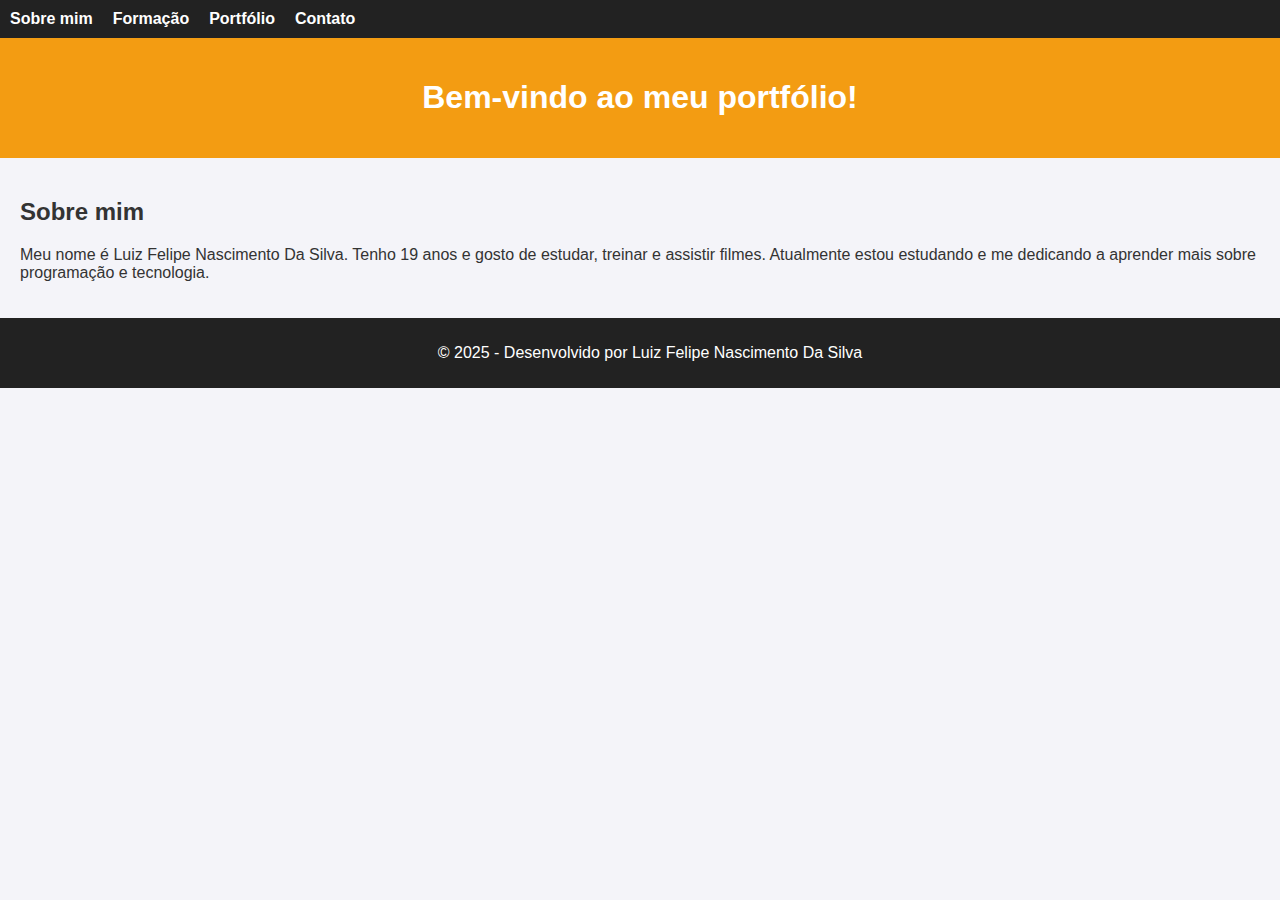
<file: index.html>
<!DOCTYPE html>
<html lang="pt-br">
<head>
    <meta charset="UTF-8">
    <title> Sobre Mim - Portfólio</title>
    <link rel="stylesheet" href="style.css">
</head>
<body>
    <nav>
        <ul>
            <li><a href="index.html">Sobre mim</a></li>
            <li><a href="formacao.html">Formação</a></li>
            <li><a href="portfolio.html">Portfólio</a></li>
            <li><a href="contato.html">Contato</a></li>
        </ul>
    </nav>

    <header>
        <h1>Bem-vindo ao meu portfólio!</h1>
    </header>

    <section>
        <h2>Sobre mim</h2>
        <p>Meu nome é Luiz Felipe Nascimento Da Silva. Tenho 19 anos e gosto de estudar, treinar e assistir filmes. 
        Atualmente estou estudando e me dedicando a aprender mais sobre programação e tecnologia.</p>
    </section>

    <footer>
        <p>© 2025 - Desenvolvido por Luiz Felipe Nascimento Da Silva</p>
    </footer>
</body>
</html>
</file>
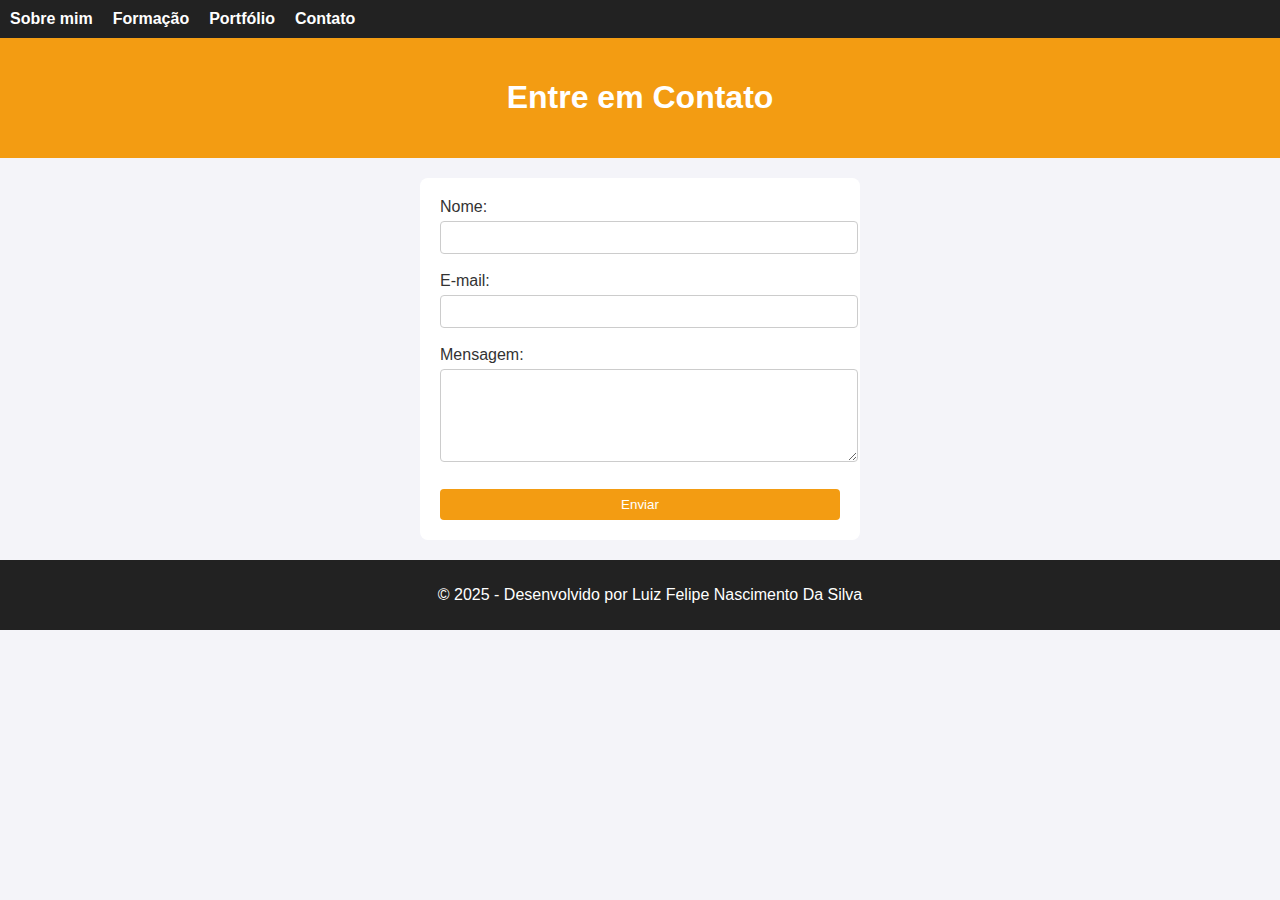
<file: contato.html>
<!DOCTYPE html>
<html lang="pt-br">
<head>
    <meta charset="UTF-8">
    <title>Contato - Portfólio</title>
    <link rel="stylesheet" href="style.css">
</head>
<body>
    <nav>
        <ul>
            <li><a href="index.html">Sobre mim</a></li>
            <li><a href="formacao.html">Formação</a></li>
            <li><a href="portfolio.html">Portfólio</a></li>
            <li><a href="contato.html">Contato</a></li>
        </ul>
    </nav>

    <header>
        <h1>Entre em Contato</h1>
    </header>

    <section>
        <form>
            <label for="nome">Nome:</label><br>
            <input type="text" id="nome" name="nome" required><br><br>

            <label for="email">E-mail:</label><br>
            <input type="email" id="email" name="email" required><br><br>

            <label for="mensagem">Mensagem:</label><br>
            <textarea id="mensagem" name="mensagem" rows="5" required></textarea><br><br>

            <input type="submit" value="Enviar">
        </form>
    </section>

    <footer>
        <p>© 2025 - Desenvolvido por Luiz Felipe Nascimento Da Silva </p>
    </footer>
</body>
</html>
</file>
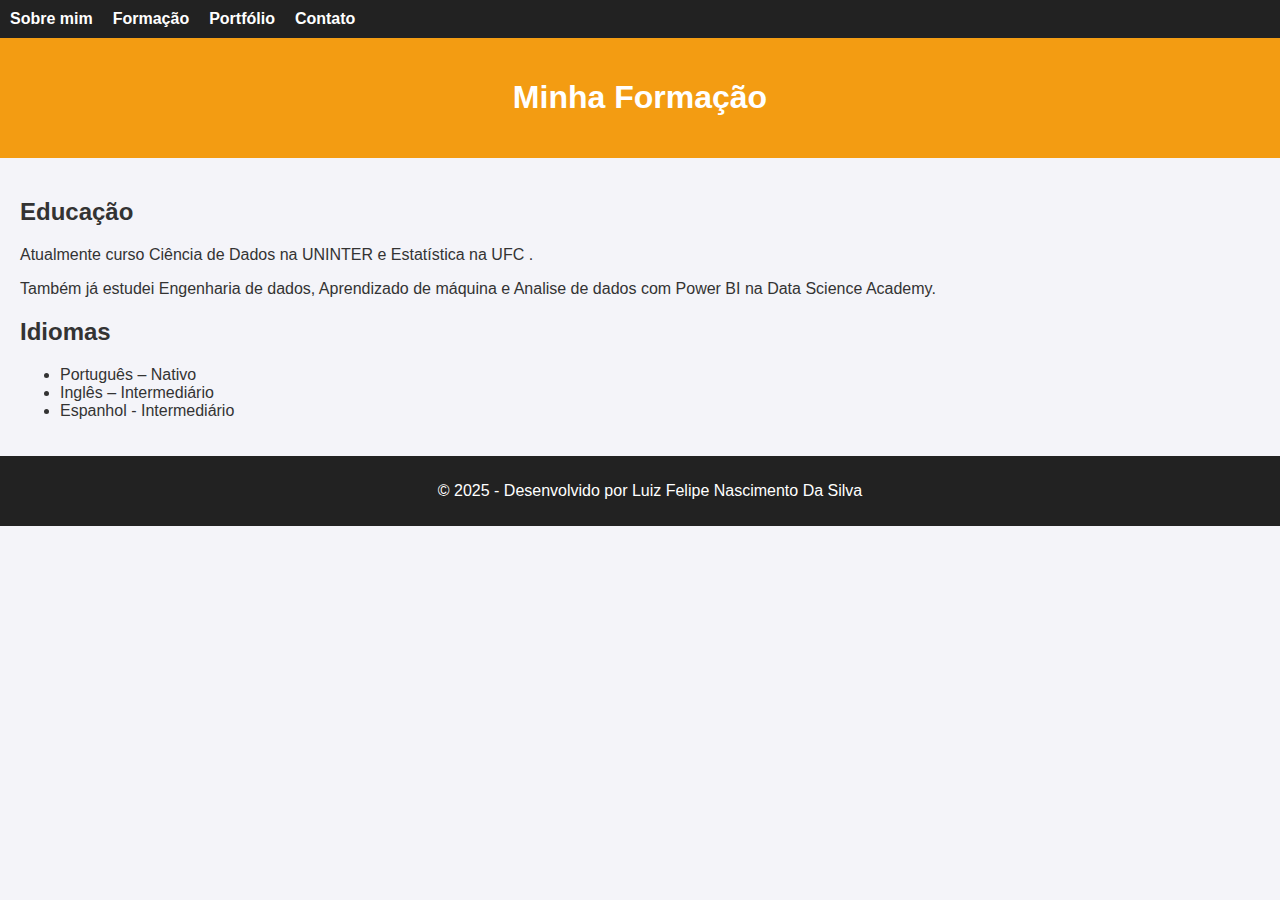
<file: formacao.html>
<!DOCTYPE html>
<html lang="pt-br">
<head>
    <meta charset="UTF-8">
    <title>Formação - Portfólio</title>
    <link rel="stylesheet" href="style.css">
</head>
<body>
    <nav>
        <ul>
            <li><a href="index.html">Sobre mim</a></li>
            <li><a href="formacao.html">Formação</a></li>
            <li><a href="portfolio.html">Portfólio</a></li>
            <li><a href="contato.html">Contato</a></li>
        </ul>
    </nav>

    <header>
        <h1>Minha Formação</h1>
    </header>

    <section>
        <h2>Educação</h2>
        <p>Atualmente curso Ciência de Dados na UNINTER e Estatística na UFC .</p>
        <p>Também já estudei Engenharia de dados, Aprendizado de máquina e Analise de dados com Power BI na Data Science Academy.</p>

        <h2>Idiomas</h2>
        <ul>
            <li>Português – Nativo</li>
            <li>Inglês – Intermediário</li>
            <li>Espanhol - Intermediário </li>
        </ul>
    </section>

    <footer>
        <p>© 2025 - Desenvolvido por Luiz Felipe Nascimento Da Silva </p>
    </footer>
</body>
</html>
</file>
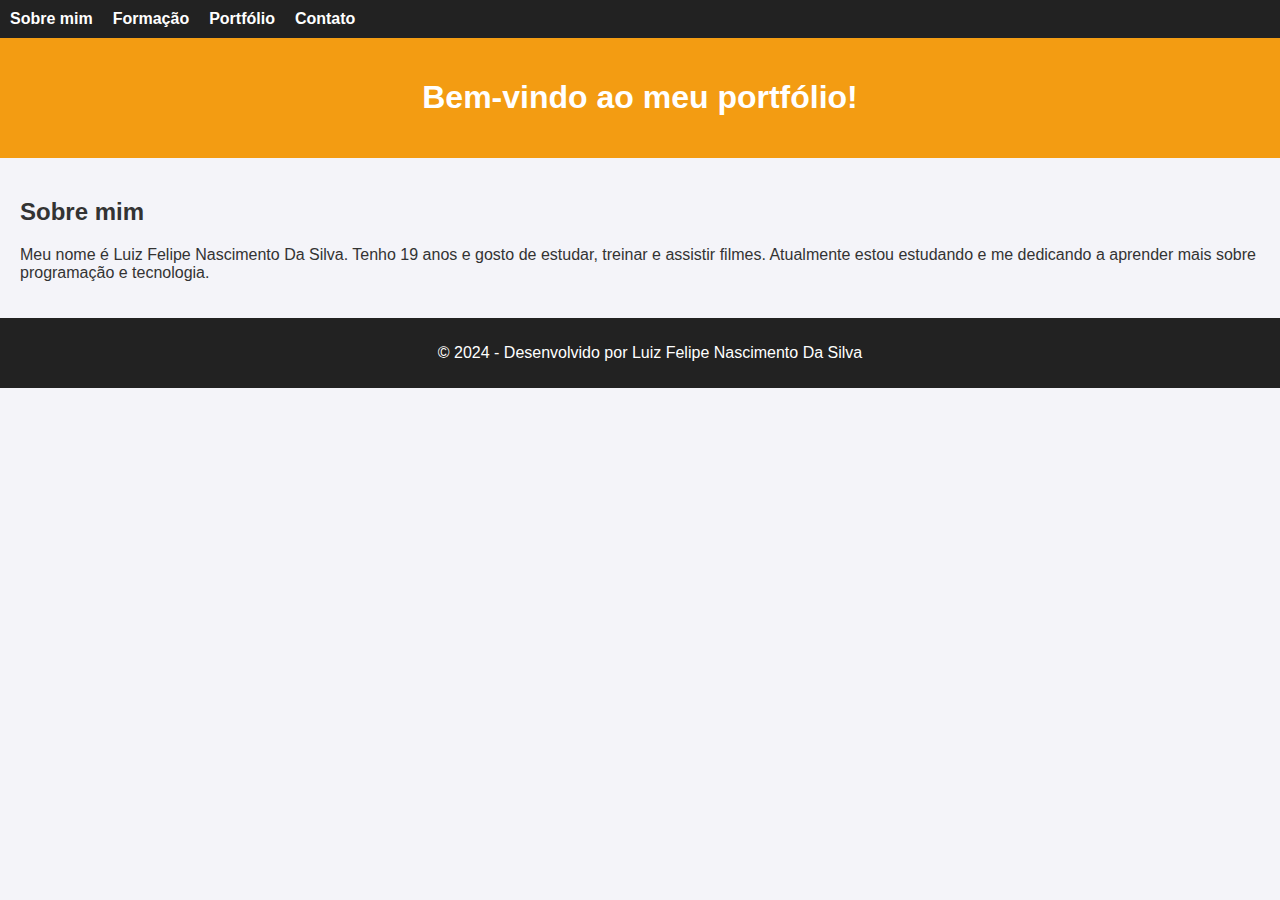
<file: MENU.html>
<!DOCTYPE html>
<html lang="pt-br">
<head>
    <meta charset="UTF-8">
    <title> Sobre Mim - Portfólio</title>
    <link rel="stylesheet" href="style.css">
</head>
<body>
    <nav>
        <ul>
            <li><a href="index.html">Sobre mim</a></li>
            <li><a href="formacao.html">Formação</a></li>
            <li><a href="portfolio.html">Portfólio</a></li>
            <li><a href="contato.html">Contato</a></li>
        </ul>
    </nav>

    <header>
        <h1>Bem-vindo ao meu portfólio!</h1>
    </header>

    <section>
        <h2>Sobre mim</h2>
        <p>Meu nome é Luiz Felipe Nascimento Da Silva. Tenho 19 anos e gosto de estudar, treinar e assistir filmes. 
        Atualmente estou estudando e me dedicando a aprender mais sobre programação e tecnologia.</p>
    </section>

    <footer>
        <p>© 2024 - Desenvolvido por Luiz Felipe Nascimento Da Silva</p>
    </footer>
</body>
</html>
</file>
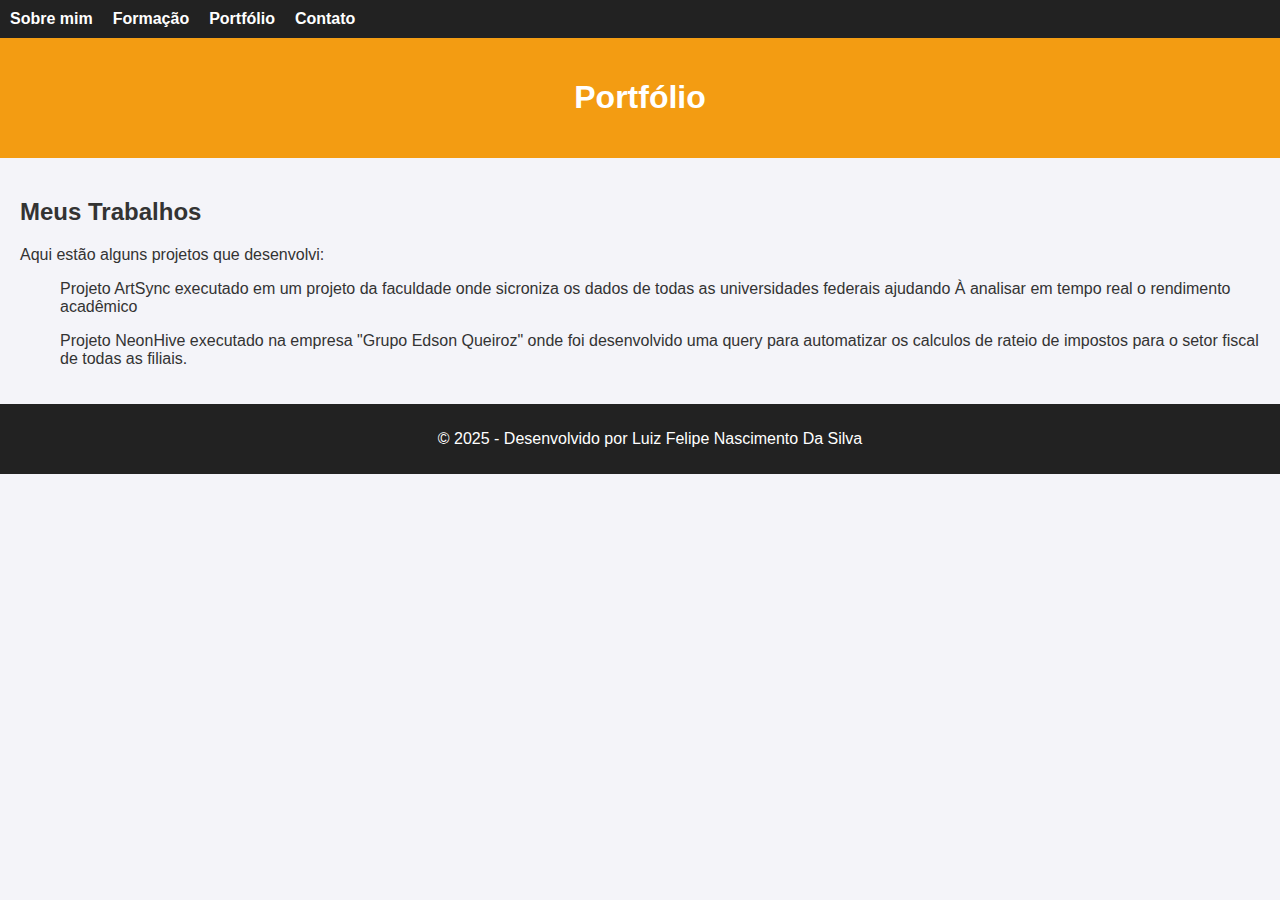
<file: portfolio.html>
<!DOCTYPE html>
<html lang="pt-br">
<head>
    <meta charset="UTF-8">
    <title>Portfólio - Meus Projetos</title>
    <link rel="stylesheet" href="style.css">
</head>
<body>
    <nav>
        <ul>
            <li><a href="index.html">Sobre mim</a></li>
            <li><a href="formacao.html">Formação</a></li>
            <li><a href="portfolio.html">Portfólio</a></li>
            <li><a href="contato.html">Contato</a></li>
        </ul>
    </nav>

    <header>
        <h1>Portfólio</h1>
    </header>

    <section>
        <h2>Meus Trabalhos</h2>
        <p>Aqui estão alguns projetos que desenvolvi:</p>
        <ul>
            <p>Projeto ArtSync executado em um projeto da faculdade onde sicroniza os dados de todas as universidades federais ajudando À analisar em tempo real o rendimento acadêmico</p>
            <p>Projeto NeonHive executado na empresa "Grupo Edson Queiroz" onde foi desenvolvido uma query para automatizar os calculos de rateio de impostos para o setor fiscal de todas as filiais. </p>
       
        </ul>
    </section>

    <footer>
        <p>© 2025 - Desenvolvido por Luiz Felipe Nascimento Da Silva</p>
    </footer>
</body>
</html>
</file>
<file: style.css>
/* Estilo geral */
body {
    font-family: Arial, sans-serif;
    margin: 0;
    padding: 0;
    background: #f4f4f9;
    color: #333;
}

/* Menu */
nav {
    background: #222;
    padding: 10px;
}
nav ul {
    list-style: none;
    margin: 0;
    padding: 0;
    display: flex;
}
nav ul li {
    margin-right: 20px;
}
nav ul li a {
    color: white;
    text-decoration: none;
    font-weight: bold;
}
nav ul li a:hover {
    color: #f39c12;
}

/* Cabeçalho */
header {
    padding: 20px;
    text-align: center;
    background: #f39c12;
    color: white;
}

/* Conteúdo */
section {
    padding: 20px;
}

/* Rodapé */
footer {
    background: #222;
    color: white;
    text-align: center;
    padding: 10px;
    position: relative;
    bottom: 0;
    width: 100%;
}

/* Formulário */
form {
    max-width: 400px;
    margin: auto;
    background: #fff;
    padding: 20px;
    border-radius: 8px;
}
input, textarea {
    width: 100%;
    padding: 8px;
    margin-top: 5px;
    border: 1px solid #ccc;
    border-radius: 4px;
}
input[type="submit"] {
    background: #f39c12;
    border: none;
    color: white;
    cursor: pointer;
}
input[type="submit"]:hover {
    background: #d35400;
}
</file>
